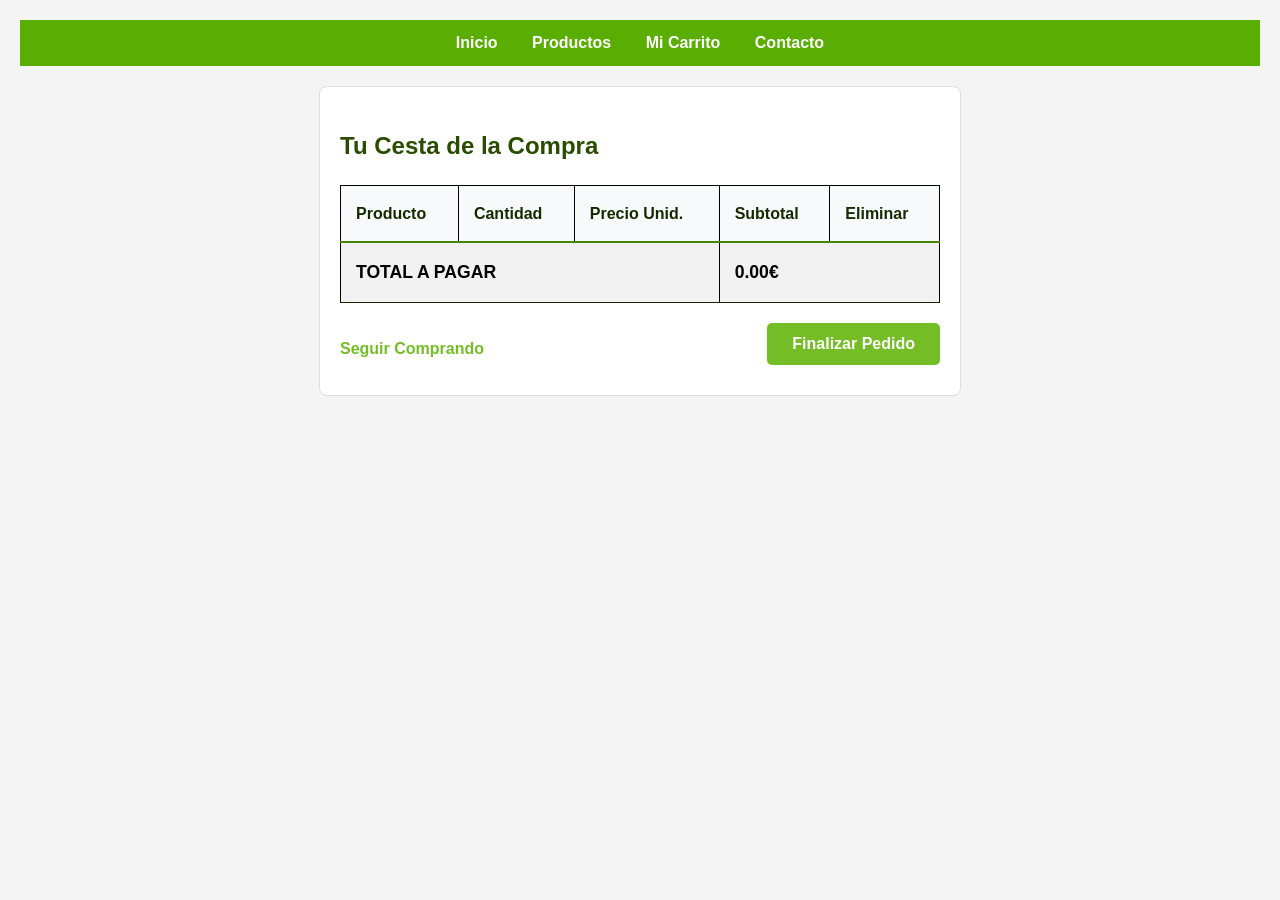
<file: carrito.html>
<!DOCTYPE html>
<html lang="es">
<head>
  <meta charset="UTF-8">
  <title>Tu Carrito - SuperMercado</title>
  <link rel="stylesheet" href="estilo.css">
</head>
<body>
  <nav id="inicio-carrito">
    <a href="index.html">Inicio</a>
    <a href="productos.html">Productos</a>
    <a href="carrito.html">Mi Carrito</a>
    <a href="contacto.html">Contacto</a>
  </nav>
  <main class="carrito-contenedor"><!--tamano max de la pagina de la tabla del carrito-->
    <h2 class="titulos-color">Tu Cesta de la Compra</h2>
    
    <table class="tabla-carrito"><!--defino el diseno de la tabla en el css-->
      <thead>
        <tr>
          <th>Producto</th>
          <th>Cantidad</th>
          <th>Precio Unid.</th>
          <th>Subtotal</th>
          <th>Eliminar</th>
        </tr>
      </thead>
      <tbody></tbody>
      <tfoot>
        <tr class="fila-total">
          <td colspan="3">TOTAL A PAGAR</td>
          <td colspan="2">0.00€</td>
        </tr>
      </tfoot>
    </table>
    <div class="acciones-carrito">
      <a href="productos.html" class="btn-secundario">Seguir Comprando</a>
      <button class="btn-primario" onclick="abrirFormularioPedido()">Finalizar Pedido</button>
    </div>
  </main>

  <!-- esto es para el formulario de pedido, confirmar y realizar la compra -->
  <div id="modal-pedido" class="modal-oculto">
    <div class="modal-contenido">
      <h2 class="titulos-color">Datos de entrega</h2>
      <form id="form-pedido" onsubmit="confirmarPedido(event)">
        <label>Nombre: <input type="text" name="nombre" required></label>
        <label>Apellidos: <input type="text" name="apellidos" required></label>
        <label>Teléfono: <input type="tel" name="telefono" required></label>
        <label>Correo: <input type="email" name="correo" required></label>
        <label>Dirección: <input type="text" name="direccion" required></label>
        <label>Horario de entrega:
          <select name="horario" required>
            <option value="">Seleccionar...</option>
            <option value="9-12">Mañana (9:00 - 12:00)</option>
            <option value="12-15">Mediodía (12:00 - 15:00)</option>
            <option value="15-18">Tarde (15:00 - 18:00)</option>
            <option value="18-21">Noche (18:00 - 21:00)</option>
          </select>
        </label>
        <label>Comentarios de entrega:
          <textarea name="comentarios" rows="3" placeholder="Piso, puerta, instrucciones..."></textarea>
        </label>
        <label>Método de pago:
          <select name="pago" required>
            <option value="">Seleccionar...</option>
            <option value="tarjeta">Tarjeta de crédito</option>
            <option value="bizum">Bizum</option>
            <option value="efectivo">Efectivo al recibir</option>
          </select>
        </label>
        <label id="label-tarjeta" style="display:none">Número de tarjeta:
          <input type="text" name="tarjeta" pattern="[0-9]{16}" placeholder="16 dígitos">
        </label>
        <div class="acciones-modal">
          <button type="button" class="btn-secundario" onclick="cerrarFormularioPedido()">Cancelar</button>
          <button type="submit" class="btn-primario">Confirmar pedido</button>
        </div>
      </form>
    </div>
  </div>

  <script src="script.js"></script>
</body>
</html>
</file>
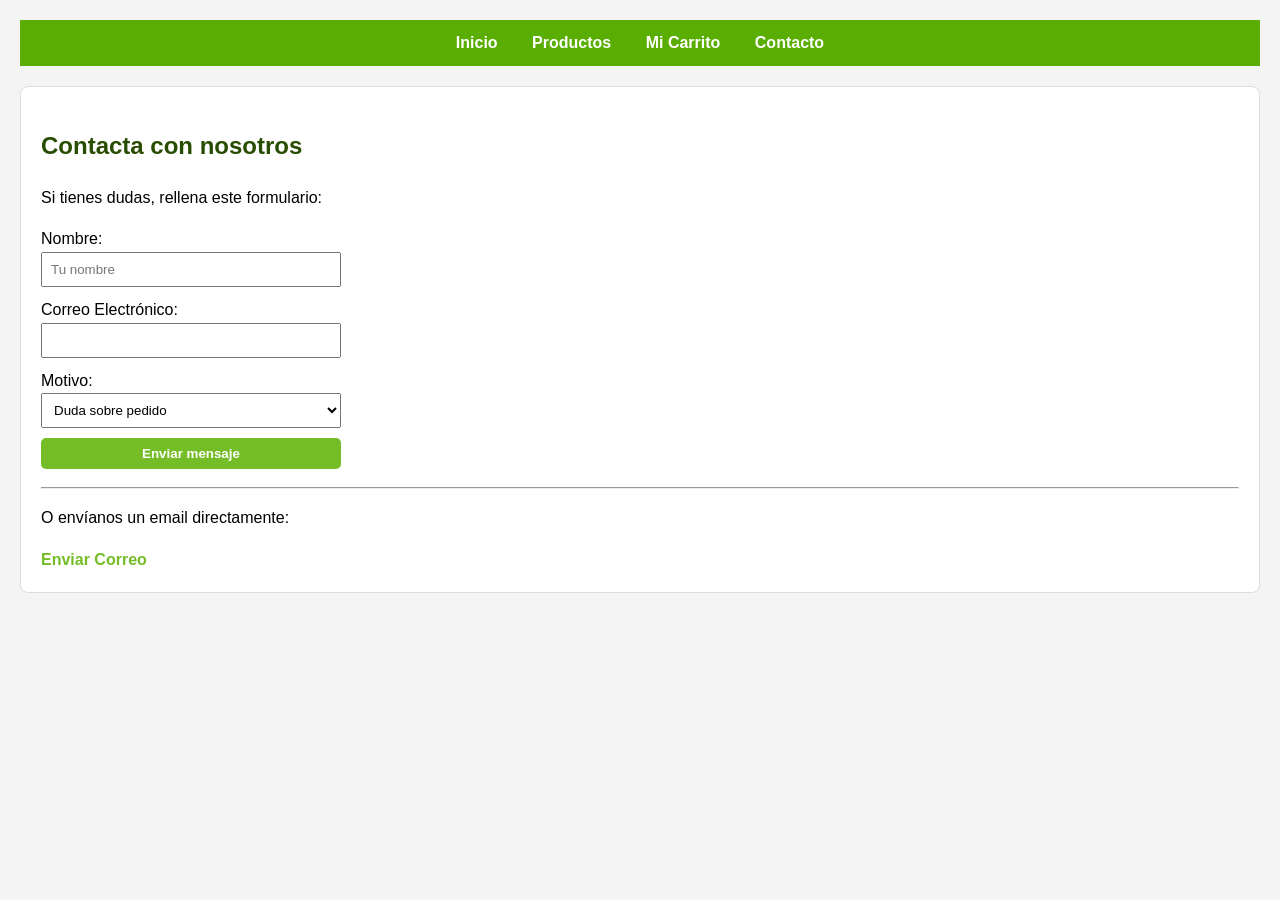
<file: contacto.html>
<!DOCTYPE html>
<html lang="es">
<head>
    <meta charset="UTF-8">
    <title>Contacto - SuperMercado</title>
    <link rel="stylesheet" href="estilo.css">
</head>
<body>

    <nav>
        <a href="index.html">Inicio</a>
        <a href="productos.html">Productos</a>
        <a href="carrito.html">Mi Carrito</a>
        <a href="contacto.html">Contacto</a>
    </nav>

    <main>
        <h2 class="titulos-color">Contacta con nosotros</h2>
        <p>Si tienes dudas, rellena este formulario:</p>

        <form>
            <label for="nombre">Nombre:</label>
            <input type="text" id="nombre" name="nombre" placeholder="Tu nombre">

            <label for="email">Correo Electrónico:</label>
            <input type="email" id="email" name="email" required>

            <label for="motivo">Motivo:</label>
            <select id="motivo">
                <option value="duda">Duda sobre pedido</option>
                <option value="queja">Reclamación</option>
                <option value="otros">Otros</option>
            </select>

            <button type="submit" class="boton-formulario">Enviar mensaje</button>
        </form>

        <hr>
        <p>O envíanos un email directamente:</p>
        <a href="mailto:supermercado@ejemplo.com" class="boton-correo">Enviar Correo</a>
    </main>

</body>
</html>
</file>
<file: estilo.css>
/*estilo general de la pagina*/
body {
    font-family: Arial, sans-serif;
    line-height: 1.6;
    margin: 0;
    padding: 20px;
    background-color: #f4f4f4;
}

/*panel navegacion*/
nav {
    background-color: #5aae01;
    padding: 10px;
    text-align: center;
}

nav a {
    color: white;
    margin: 0 15px;
    text-decoration: none;
    font-weight: bold;
}

nav a:hover {
    color: #284d01;
}

/*el contenedor principal de la pagina*/
main {
    background-color: white;
    padding: 20px;
    border-radius: 8px;
    margin-top: 20px;
    border: 1px solid #ddd;
}

/*tablas*/
table {
    width: 100%;
    border-collapse: collapse;
    margin-top: 10px;
}

table, th, td {
    border: 1px solid black;
}

th, td {
    padding: 10px;
    text-align: left;
}

/*imagenes*/
img {
    border-radius: 5px;
    display: block;
    margin: 10px 0;
}

/*formularios*/
form {
    display: flex;
    flex-direction: column;
    max-width: 300px;
}

input, select, button {
    margin-bottom: 10px;
    padding: 8px;
}

.imagen-pequena { /*con el punto indico que es una clase*/
    width: 80px;
    height: auto; /*para mantener proporcion*/
    margin: auto; /*esto para centrarla*/
}

.imagen-mediana { /*con el punto indico que es una clase*/
    width: 175px;
    height: auto; /*para mantener proporcion*/
    margin: 20px; /*esto para centrarla*/
}

.oferta-titulo {
    background-color: #abff51; /*pongo un color medio chillon para indicar que es una oferta*/
    color: #2a5001;
    padding: 10px 20px; /*esto para dejar "acolchonamiento", espacio alrededor del texto*/
    border-radius: 5px; /*redondear bordes*/
    display: inline-block;
    transform: rotate(-2deg); /*al hacer un poco de 'tilt' parece una pegatina*/
    box-shadow: 2px 2px 5px rgba(0,0,0,0.2); /*esto es para sombra, para que parezca pegatina*/
}

.titulos-color {
    color: #284d01;
}

.subtitulos-color {
    color: #376308;
}

/*PRODUCTOS*/

/*primero defino el 'grid', para que las tarjetas queden colocadas*/
.grid-productos {
    display: flex;
    flex-wrap: wrap;    /*el wrap lo uso para que en el caso de qeu no quepan, salten a la siguiente linea*/
    gap: 20px;          /*dejo un hueco entre cada tarjeta*/
    justify-content: center; /*las tarjetas qeudan centradas en la pantalla, da igual del numero que aparezca por fila*/
}

/*aqui disenyo las tarjetas de los productos*/
.tarjeta {
    background-color: white;
    border: 1px solid #ddd;
    border-radius: 10px;
    padding: 15px;
    width: 200px;       /*fijo el ancho para que sean todas iguales*/
    text-align: center;
    box-shadow: 0 4px 8px rgba(0,0,0,0.1); /*esto como en el boton de oferta, es para dar sombra y que parezca qeu tiene relieve*/
    transition: 0.3s;   /*esto 'suaviza' el efecto al pasar el raton, para qeu no sea tan brusco*/
}

.tarjeta:hover {
    transform: translateY(-5px); /*cuando paso por encima, la tarjeta se eleva un poco*/
    box-shadow: 0 8px 16px rgba(0,0,0,0.2); /*sombra otra vez pero un poco mas fuerte cuando se 'eleva' la tarjeta*/
}

/*con esto ajusto las imagenes dentro de las tarjetas*/
/*cada imagen tiene un tamano diferente y quiero qeu entre dentro de la tarjeta sin deformarse*/
.tarjeta img {
    width: 100%;        /*indico que quiero que ocupe todo el ancho de la tarjeta*/
    height: 150px;
    object-fit: cover;  /*esto es con lo que indico qeu no se deforme*/
    border-radius: 5px;
}

.precio {
    display: block;
    font-size: 1.2em;
    font-weight: bold;
    color: rgb(66, 108, 18);;
    margin: 10px 0;
}

.boton-comprar {
    background-color: #74bd26; /*color del boton*/
    color: white;
    border: none;
    padding: 8px 15px;
    border-radius: 5px;
    cursor: pointer; /*esto es para qeu la flecha se cambie a la mano cuando me pongo encima*/
}

.boton-comprar:hover {
    background-color: #609c20; /*cuando me coloco encima del boton, cambia de color*/
}

/*CARRITO*/

/*contenedor del carrito*/
.carrito-contenedor {
    max-width: 600px;
    margin: 20px auto;
}

/*diseno y estilo de la tabla del carrito*/
.tabla-carrito {
    width: 100%;
    border-collapse: collapse; /*quita espacio entre celdas, cada una se maneja de forma individual y sino quedaria
    un hueco entre dos casillas que dejaria la tabla menos limpia*/
    margin-bottom: 20px;
    background: white;
}

.tabla-carrito th {
    background-color: #f8f9fa;
    color: #162a01;
    padding: 15px; /*dejo un poco de margen*/
    border-bottom: 2px solid #468502; /*linea verde debajo cabecera para separar cabecera del resto de la tabla*/
    text-align: left;
}

/*indico que solo para el footer, para que quede dsitinguido de lo demas*/
.tabla-carrito tfoot td {
    border-bottom: 1px solid #162a01; /*linea oscura al final de la tabla, solo en el footer, sino me deja una clarita como entre producos*/
    border-top: 1.6px solid #468502;    /*linea para separar productos del total*/
}

/*el resto de la tabla sigue este formato*/
.tabla-carrito td {
    padding: 15px;
    border-bottom: 1px solid #eee; /*esta es la linea para separar prodcutos, casi ni se ve pero se aprecia*/
    vertical-align: middle;
}


/*quiero que la imagen del producto en la tabla sea muy pequena*/
.img-mini {
    width: 40px;
    height: 40px;
    border-radius: 4px;
    display: inline-block; /*esto lo utilizo para que la imagen quede alineada con el texto*/
    vertical-align: middle; /*para qeu quede en la misma linea qeu el texto*/
    margin-right: 10px;
}

/*la fila del total en la parte de abajo de la tabla*/
.fila-total {
    background-color: #f1f1f1;
    font-weight: bold;
    font-size: 1.1em;
}

/*botones de acciones al final de la tabla*/
.acciones-carrito {
    display: flex; /*esto lo qeu hace es que se vayan colocando uno detras de otro,
    el primero a la izda, y se van desplegando a su dcha*/
    justify-content: space-between; /*una vez desplegados, dejo algo de espacio entre unos y otros*/
    align-items: center;
}

/*este es el boton para eliminar productos en la tabla*/
.btn-borrar {
    background: #609c20;
    color: white;
    border: none;
    padding: 4px 8px;
    border-radius: 3px;
    cursor: pointer;
}

/*el primario tiene fondo para destacar mas y el secundario tiene fondo blanco pero las letras a color*/
.btn-primario {
    background-color: #74bd26;
    color: white;
    padding: 12px 25px;
    border: none;
    border-radius: 5px;
    font-size: 1em;
    cursor: pointer;
    font-weight: bold;
}
.btn-primario:hover {
    background-color: #609c20;
}

.btn-secundario {
    color: #74bd26;
    text-decoration: none;
    font-weight: bold;
}
.btn-secundario:hover {
    color: #609c20;
}

/*CONTACTO*/

.boton-formulario {
    background-color: #74bd26; /*color del boton*/
    color: white;
    border: none;
    padding: 8px 15px;
    border-radius: 5px;
    font-weight: bold;
    cursor: pointer; /*esto es para qeu la flecha se cambie a la mano cuando me pongo encima*/
}

.boton-formulario:hover {
    background-color: #609c20; /*cuando me coloco encima del boton, cambia de color*/
}

.boton-correo {
    color: #74bd26;
    text-decoration: none;
    font-weight: bold;
}
.boton-correo:hover {
    color: #609c20;
}


/* aqui para el formulario de confirmacion y fin de compra */
.modal-oculto {
    display: none;
  }
  
  #modal-pedido {
    position: fixed;
    top: 0;
    left: 0;
    width: 100%;
    height: 100%;
    background: rgba(0, 0, 0, 0.5);
    display: flex;
    justify-content: center;
    align-items: center;
    z-index: 1000;
  }
  
  #modal-pedido.modal-oculto {
    display: none;
  }
  
  .modal-contenido {
    background: white;
    padding: 2em;
    border-radius: 8px;
    max-width: 500px;
    width: 90%;
    max-height: 90vh;
    overflow-y: auto;
  }
  
  .modal-contenido label {
    display: block;
    margin-bottom: 1em;
    font-weight: bold;
  }
  
  .modal-contenido input,
  .modal-contenido select,
  .modal-contenido textarea {
    display: block;
    width: 100%;
    padding: 0.5em;
    margin-top: 0.3em;
    border: 1px solid #ccc;
    border-radius: 4px;
    font-size: 1em;
    box-sizing: border-box;
    font-weight: normal;
  }
  
  .acciones-modal {
    display: flex;
    gap: 1em;
    justify-content: flex-end;
    margin-top: 1em;
  }
</file>
